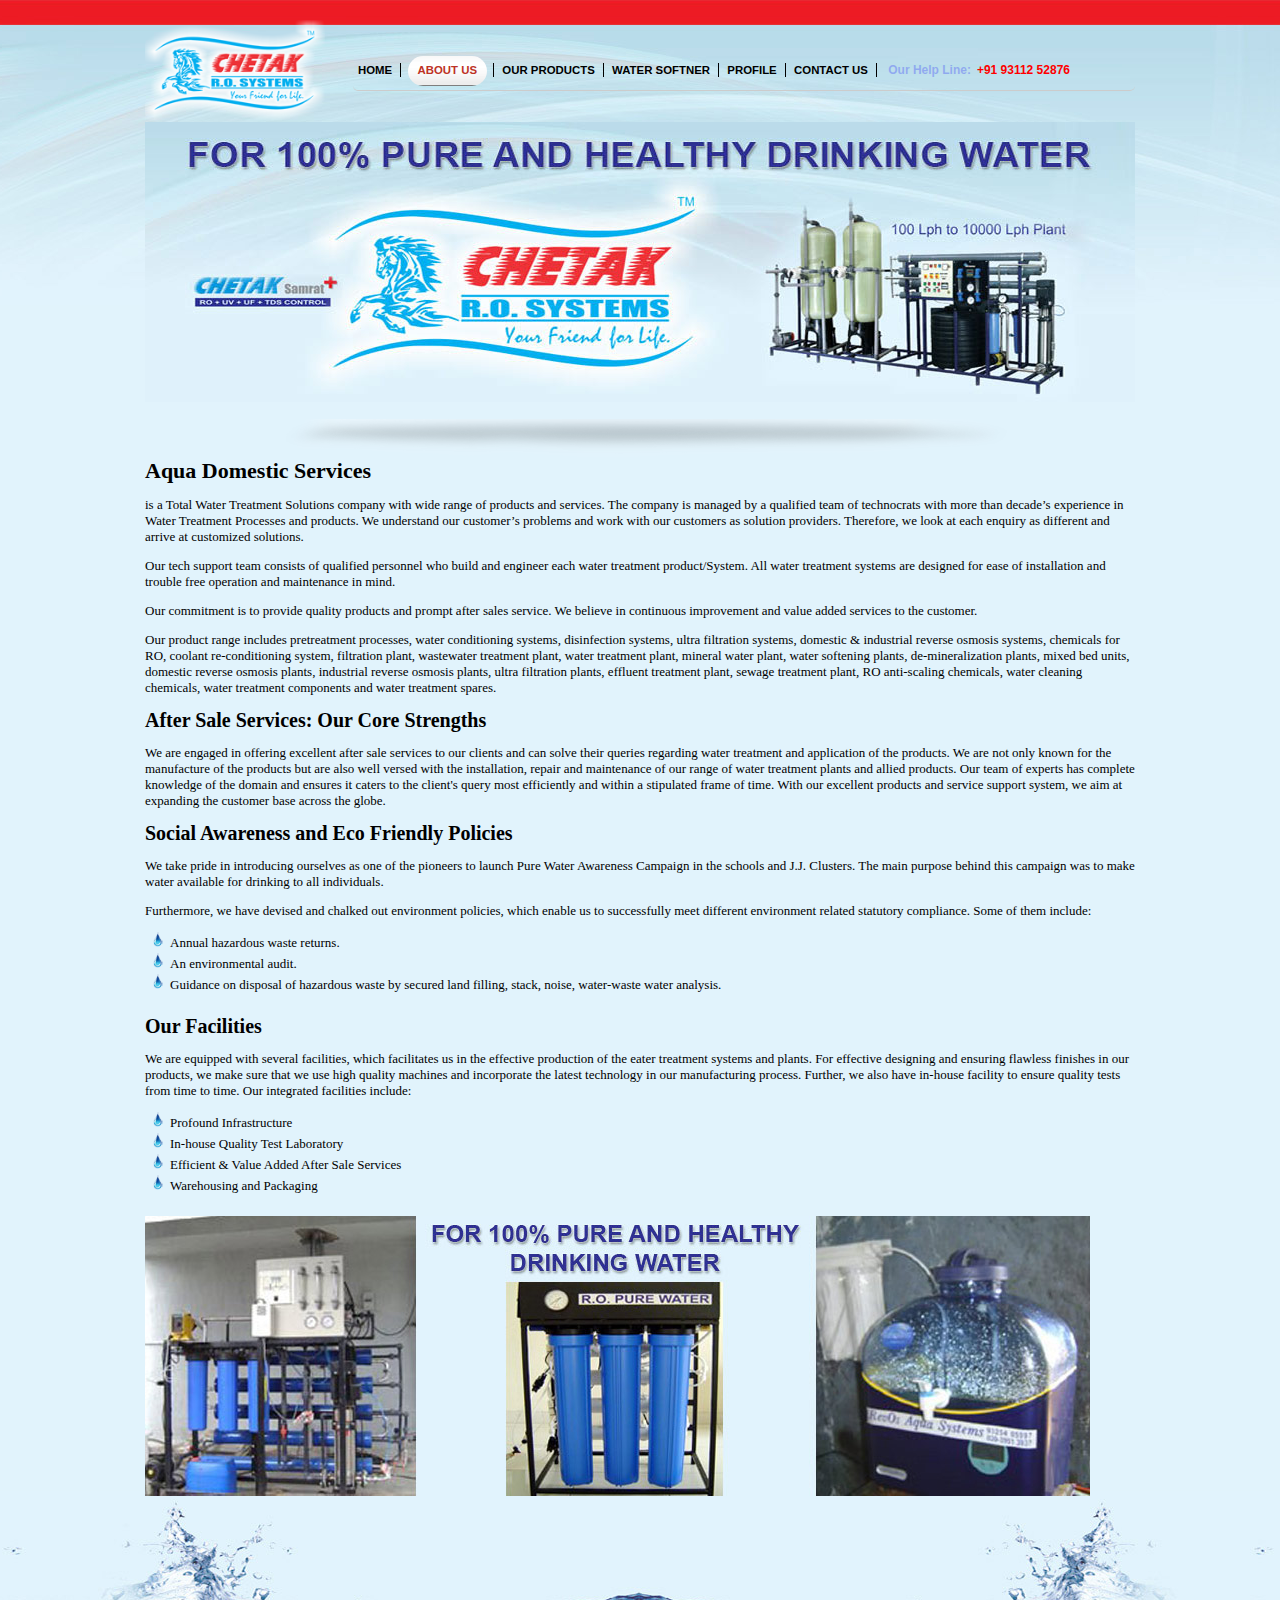
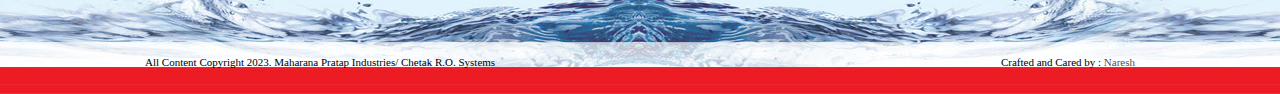
<file: aboutus.html>
<!DOCTYPE html PUBLIC "-//W3C//DTD XHTML 1.0 Transitional//EN" "http://www.w3.org/TR/xhtml1/DTD/xhtml1-transitional.dtd">
<html xmlns="http://www.w3.org/1999/xhtml" lang="en">
<head>
<meta http-equiv="Content-Type" content="text/html; charset=iso-8859-1" />
<title>Maharana Pratap Industries/ Chetak R.O. Systems chetakgroup.co.in</title>

<meta name="viewport" content="width=device-width, initial-scale=1, maximum-scale=1"  />
<meta http-equiv="Content-Type" content="text/html; charset=utf-8" />

<meta name="description" content="chetakgroup.co.in, Aqua Domestic Services, water conditioning systems, disinfection systems, ultra filtration systems, domestic and industrial reverse osmosis systems, chemicals for RO, coolant re-conditioning system, filtration plant, wastewater treatment plant, water treatment plant, mineral water plant, water softening plants, de-mineralization plants, mixed bed units, domestic reverse osmosis plants, industrial reverse osmosis plants, ultra filtration plants, effluent treatment plant, sewage treatment plant, RO anti-scaling chemicals, water treatment components and water treatment spares." />
<meta name="keywords" content="chetakgroup.co.in, Aqua Domestic Services, water conditioning systems, disinfection systems, ultra filtration systems, domestic and industrial reverse osmosis systems, chemicals for RO, coolant re-conditioning system, filtration plant, wastewater treatment plant, water treatment plant, mineral water plant, water softening plants, de-mineralization plants, mixed bed units, domestic reverse osmosis plants, industrial reverse osmosis plants, ultra filtration plants, effluent treatment plant, sewage treatment plant, RO anti-scaling chemicals, water treatment components and water treatment spares." />

<meta http-equiv="expires" content="never" />
<meta name="author" content="http://www.chetakgroup.co.in" />
<meta name="author" content="Chetak R.O. Systems"/>
<meta name="abstract" content="Total Water Treatment Solutions company with wide range of products and services. The company is managed by a qualified team of technocrats with more than decade's experience in Water Treatment Processes and products"/>

<meta name="copyright" content="We are engaged in offering excellent after sale services to our clients and can solve their queries regarding water treatment and application of the products" />
<meta name="copyright" content="Copyright (c) 2015 chetakgroup.co.in" />
<meta name="generator" content="service4u.in" />
<meta name="publisher" content="service4u.in" />
<meta name="YahooSeeker" content="INDEX, FOLLOW, ALL"/>
<meta name="msnbot" content="INDEX, FOLLOW, ALL"/>
<meta name="googlebot" content="INDEX, FOLLOW, ALL"/>
<meta name="coverage" content="Global"/>
<meta name='country' content='India'/>
<meta name="robots" content="Index, Follow, ALL"/>
<meta name="robots" content="NOODP" />
<meta name="Rating" content="General" />
<meta name="allow-search" content="yes"/>
<meta name="document-classification" content="Aqua Domestic Services, water conditioning systems, disinfection systems, ultra filtration systems, domestic and industrial reverse osmosis systems, chemicals for RO, coolant re-conditioning system, filtration plant, wastewater treatment plant, water treatment plant, mineral water plant, water softening plants, de-mineralization plants, mixed bed units, domestic reverse osmosis plants, industrial reverse osmosis plants, ultra filtration plants, effluent treatment plant, sewage treatment plant, RO anti-scaling chemicals, water treatment components and water treatment spares." />
<meta name="document-type" content="Public" />
<meta name="document-rating" content="Safe for Kids" />
<meta name="document-distribution" content="Global" />
<meta name="googlebot" content="archive" />
<meta name="googlebot" content="snippet" />
<meta name="googlebot" content="index" />
<meta name="googlebot" content="follow" />
<meta name="language" content="en-us" />
<meta name="Expires" content="never" />
<meta name="Distribution" content="Global" />
<meta name="Product" content="Aqua Domestic Services, water conditioning systems, disinfection systems, ultra filtration systems, domestic and industrial reverse osmosis systems, chemicals for RO, coolant re-conditioning system, filtration plant, wastewater treatment plant, water treatment plant, mineral water plant, water softening plants, de-mineralization plants, mixed bed units, domestic reverse osmosis plants, industrial reverse osmosis plants, ultra filtration plants, effluent treatment plant, sewage treatment plant, RO anti-scaling chemicals, water treatment components and water treatment spares." />
<meta name="dc.source" content="http://www.chetakgroup.co.in" />
<meta name="dc.relation" content="http://www.chetakgroup.co.in" />
<meta name="dc.subject" content="Aqua Domestic Services, water conditioning systems, disinfection systems, ultra filtration systems, domestic and industrial reverse osmosis systems, chemicals for RO, coolant re-conditioning system, filtration plant, wastewater treatment plant, water treatment plant, mineral water plant, water softening plants, de-mineralization plants, mixed bed units, domestic reverse osmosis plants, industrial reverse osmosis plants, ultra filtration plants, effluent treatment plant, sewage treatment plant, RO anti-scaling chemicals, water treatment components and water treatment spares." />
<meta name="search engines" content="ALL" />
<meta name="city" content="New Delhi" />
<meta name="country" content="India" />
<meta name="state" content="Delhi" />
<meta name="revisit" content="2 days"/>
<!-- Meta Tags -->

<link href="css/chetak_c.css" rel="stylesheet" type="text/css" />

<!--Drop Down menu-->
<link rel="stylesheet" type="text/css" href="anylinkmenu.css" />
<script type="text/javascript" src="menucontents.js"></script>
<script type="text/javascript" src="anylinkmenu.js"></script>

<script type="text/javascript">
//anylinkmenu.init("menu_anchors_class") //Pass in the CSS class of anchor links (that contain a sub menu)
anylinkmenu.init("menuanchorclass")
</script>
<!--End Drop Down menu-->


<!--banner img-->
<link href="style/style.css" rel="stylesheet" type="text/css"/> 
<link rel="stylesheet" href="style/nivo-slider.css" type="text/css" media="screen" /> 
<script type="text/javascript" src="scripts/jquery-1.4.3.min.js"></script>  
    <script type="text/javascript" src="scripts/jquery.nivo.slider.pack.js"></script> 
    <script type="text/javascript"> 
   $(window).load(function() {
    $('#slider').nivoSlider({
        effect:'fade', // Specify sets like: 'fold,fade,sliceDown'
    });
});
    </script> 
<!--/End banner img-->

<script language="javascript" src="images/crawler.js" type="text/javascript"></script>


<script>
  (function(i,s,o,g,r,a,m){i['GoogleAnalyticsObject']=r;i[r]=i[r]||function(){
  (i[r].q=i[r].q||[]).push(arguments)},i[r].l=1*new Date();a=s.createElement(o),
  m=s.getElementsByTagName(o)[0];a.async=1;a.src=g;m.parentNode.insertBefore(a,m)
  })(window,document,'script','//www.google-analytics.com/analytics.js','ga');

  ga('create', 'UA-65873685-1', 'auto');
  ga('send', 'pageview');

</script>
</head>

<body>

<div id="main_div">

<table border="0" cellspacing="0" cellpadding="0" class="page_div" >
  <tr>
    <td><table width="100%" border="0" cellspacing="0" cellpadding="0">
      <tr>
        <td><table width="100%" border="0" cellspacing="0" cellpadding="0" style="border-bottom:solid #ccc 0px">
          <tr>
            <td width="208"><img src="img/logo.png" alt="Chetak R.O. Systems" width="180" height="102"  /></td>
            <td align="right">
			<div id="div-before">
<div id="top-menu">
    <ul class="shadetabs">
        <li><span><a href="default.html">Home</a></span></li>
        <li><span><a href="aboutus.html" class="selected">About us</a></span></li>
        <li><span><a href="product.html" class="menuanchorclass" rel="anylinkmenu1" style="z-index:1000;">Our Products</a></span></li> 
        <li><span><a href="product_ws.html" class="menuanchorclass " rel="anylinkmenu2" style="z-index:1000;">Water Softner</a></span></li>
        <li><span><a href="Profile.html">Profile</a></span></li> 
        <li><span><a href="contactus.html">Contact us</a></span></li>
        <li><span1><span2 id="msg">Our Help Line:</span2>+91 93112 52876</span1></li>
    </ul>
</div>

</div>
<script type="text/javascript" >
function blink(selector){
$(selector).fadeOut('slow', function(){
$(this).fadeIn('slow', function(){
blink(this);
});
});
}

blink('#msg');
</script> 
			</td>
          </tr>
        </table></td>
      </tr>
      <tr>
        <td>
<!--banner img -->
<div class="scrollPanel">              
			<center>
<img src="img/banner.jpg" alt="" border="0" />
<br />
<br />

<img src="img/banner_shadow.png" alt="" />
</center>
        </div> 
<!--/End banner img -->  
		</td>
      </tr>
      <tr>
        <td>
        <h1>Aqua Domestic Services</h1>
        <p>is a Total Water Treatment Solutions company with wide range of products and services. The company is managed by a qualified team of technocrats with more than decade&rsquo;s experience in Water Treatment Processes and products. We understand our customer&rsquo;s problems and work with our customers as solution providers. Therefore, we look at each enquiry as different and arrive at customized solutions.</p>

          <p>Our tech support team consists of qualified personnel who build and engineer each water treatment product/System. All water treatment systems are designed for ease of installation and trouble free operation and maintenance in mind.</p>

          <p>Our commitment is to provide quality products and prompt after sales service. We believe in continuous improvement and value added services to the customer.</p>

          <p>Our product range includes pretreatment processes, water conditioning systems, disinfection systems, ultra filtration systems, domestic &amp; industrial reverse osmosis systems, chemicals for RO, coolant re-conditioning system, filtration plant, wastewater treatment plant, water treatment plant, mineral water plant, water softening plants, de-mineralization plants, mixed bed units, domestic reverse osmosis plants, industrial reverse osmosis plants, ultra filtration plants, effluent treatment plant, sewage treatment plant, RO anti-scaling chemicals, water cleaning chemicals, water treatment components and water treatment spares.</p>

<h2>After Sale Services: Our Core Strengths</h2>

		<p>We are engaged in offering excellent after sale services to our clients and can solve their queries regarding water treatment and application of the products. We are not only known for the manufacture of the products but are also well versed with the installation, repair and maintenance of our range of water treatment plants and allied products. Our team of experts has complete knowledge of the domain and ensures it caters to the client's query most efficiently and within a stipulated frame of time. With our excellent products and service support system, we aim at expanding the customer base across the globe.</p>

		<h2>Social Awareness and Eco Friendly Policies</h2>
		<p>We take pride in introducing ourselves as one of the pioneers to launch Pure Water Awareness Campaign in the schools and J.J. Clusters. The main purpose behind this campaign was to make water available for drinking to all individuals.</p>

		<p>Furthermore, we have devised and chalked out environment policies, which enable us to successfully meet different environment related statutory compliance. Some of them include:</p>
        
		<div class="list">
        <ul>
		    <li>Annual hazardous waste returns.</li>
		    <li>An environmental audit.</li>
		    <li>Guidance on disposal of hazardous waste by secured land filling, stack, noise, water-waste water analysis.</li>
		    </ul>
		  </div>

		<h2>Our Facilities</h2>

		<p>We are equipped with several facilities, which facilitates us in the effective production of the eater treatment systems and plants. For effective designing and ensuring flawless finishes in our products, we make sure that we use high quality machines and incorporate the latest technology in our manufacturing process. Further, we also have in-house facility to ensure quality tests from time to time. Our integrated facilities include:</p>
		<div class="list">
        <ul>
		    <li>Profound Infrastructure</li>
		    <li>In-house Quality Test Laboratory</li>
		    <li>Efficient &amp; Value Added After Sale Services</li>
		    <li>Warehousing and Packaging</li>
		    </ul>
		  </div>

<img src="img/about_banner.jpg" alt="" border="0" />

        </td>
      </tr>
      <tr>
        <td>		

		</td>
      </tr>
      <tr>
        <td height="150px" align="center" valign="top" style="padding-top:10px; display:">
		<!--<script async src="//pagead2.googlesyndication.com/pagead/js/adsbygoogle.js"></script>

<ins class="adsbygoogle"
     style="display:inline-block;width:728px;height:90px"
     data-ad-client="ca-pub-5294913221225576"
     data-ad-slot="6258059248"></ins>
<script>
(adsbygoogle = window.adsbygoogle || []).push({});
</script> --></td>
      </tr>
      <tr>
        <td class="footer" >		
		<span style="float:left">All Content Copyright 2023. Maharana Pratap Industries/ Chetak R.O. Systems</span>
		<span style="float:right">Crafted and Cared by : <a href="mailto:nareshvarodiya@gmail.com?subject=Need to redesign our website!&body=Please contact us we need to redesign our website." target="_blank">Naresh</a></span>
		
		</td>
      </tr>
    </table></td>
  </tr>

</table>


</div>

</body>
</html>
</file>
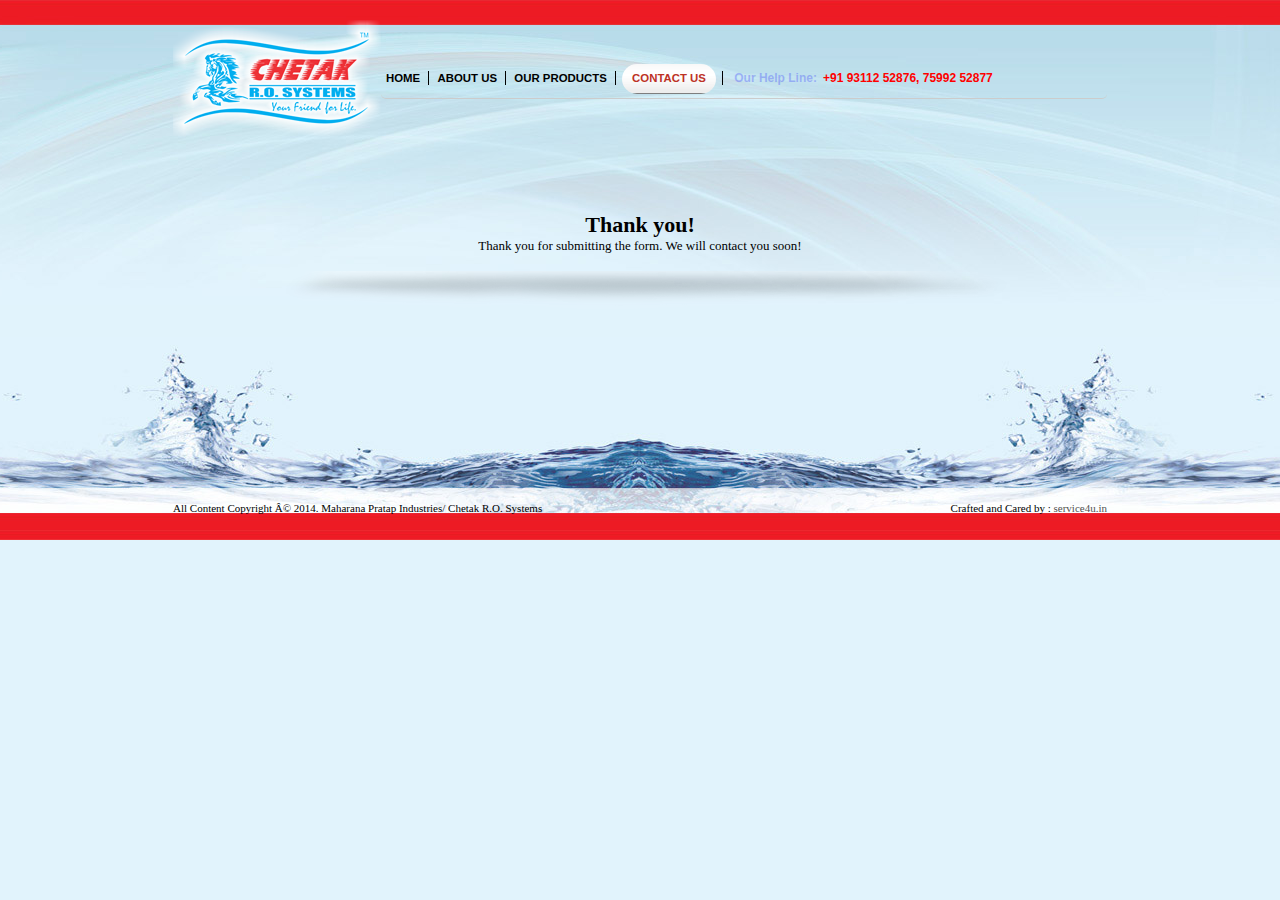
<file: contact-form-thank-you.html>
<!DOCTYPE HTML PUBLIC "-//W3C//DTD HTML 4.01 Transitional//EN" "http://www.w3.org/TR/html4/loose.dtd"> 
<html>
<head>
<meta http-equiv='refresh' content='8;url=default.html'>
<title>Maharana Pratap Industries/ Chetak R.O. Systems</title>

<link href="css/chetak_c.css" rel="stylesheet" type="text/css" />

<!--Drop Down menu-->
<link rel="stylesheet" type="text/css" href="anylinkmenu.css" />
<script type="text/javascript" src="menucontents.js"></script>
<script type="text/javascript" src="anylinkmenu.js"></script>

<script type="text/javascript">
//anylinkmenu.init("menu_anchors_class") //Pass in the CSS class of anchor links (that contain a sub menu)
anylinkmenu.init("menuanchorclass")
</script>
<!--End Drop Down menu-->


<!--banner img-->
<link href="style/style.css" rel="stylesheet" type="text/css"/> 
<link rel="stylesheet" href="style/nivo-slider.css" type="text/css" media="screen" /> 
<script type="text/javascript" src="scripts/jquery-1.4.3.min.js"></script>  
    <script type="text/javascript" src="scripts/jquery.nivo.slider.pack.js"></script> 
    <script type="text/javascript"> 
   $(window).load(function() {
    $('#slider').nivoSlider({
        effect:'fade', // Specify sets like: 'fold,fade,sliceDown'
    });
});
    </script> 
<!--/End banner img-->

<script language=javascript src="images/crawler.js" type="text/javascript"></script>


</head>

</head>	
</head>

<body>
<div id="main_div">

<table border="0" cellspacing="0" cellpadding="0" class="page_div" >
  <tr>
    <td><table width="100%" border="0" cellspacing="0" cellpadding="0">
      <tr>
        <td><table width="100%" border="0" cellspacing="0" cellpadding="0" style="border-bottom:solid #ccc 0px">
          <tr>
            <td width="208"><img src="img/logo.png"  /></td>
            <td align="right">
			<div id="div-before">
<div id="top-menu">
    <ul class="shadetabs">
        <li><span><a href="default.html">Home</a></span></li>
        <li><span><a href="aboutus.html">About us</a></span></li>
        <li><span><a href="product.html" class="menuanchorclass" rel="anylinkmenu1" style="z-index:1000;">Our Products</a></span></li> 
        <li><span><a href="contactus.html" class="selected">Contact us</a></span></li>
        <li><span1><span2 id="msg">Our Help Line:</span2>+91 93112 52876, 75992 52877</span1></li>
    </ul>
</div>

</div>
<script type="text/javascript" >
function blink(selector){
$(selector).fadeOut('slow', function(){
$(this).fadeIn('slow', function(){
blink(this);
});
});
}

blink('#msg');
</script> 
			</td>
          </tr>
        </table></td>
      </tr>
      <tr>
        <td>
<!--banner img -->
<div class="scrollPanel">              
			<center>
<!--<img src="img/banner.jpg" alt="" border="0" />-->
<p>&nbsp; </p>
<br />
<br /> 
<h1>Thank you!</h1>
Thank you for submitting the form. We will contact you soon!
<br />
<br /> 
<img src="img/banner_shadow.png" />
</center>

<p>&nbsp; </p>

        </div> 
<!--/End banner img -->  
		</td>
      </tr>
      <tr>
        <td>
        

        </td>
      </tr>
      <tr>
        <td>		

		</td>
      </tr>
      <tr>
        <td height="150px">&nbsp;</td>
      </tr>
      <tr>
        <td class="footer" >		
		<span style="float:left">All Content Copyright Â© 2014. Maharana Pratap Industries/ Chetak R.O. Systems</span>
		<span style="float:right">Crafted and Cared by : <a href="http://service4u.in/" target="_blank">service4u.in</a></span>
		
		</td>
      </tr>
    </table></td>
  </tr>

</table>


<div>

</body>
</html>
</file>
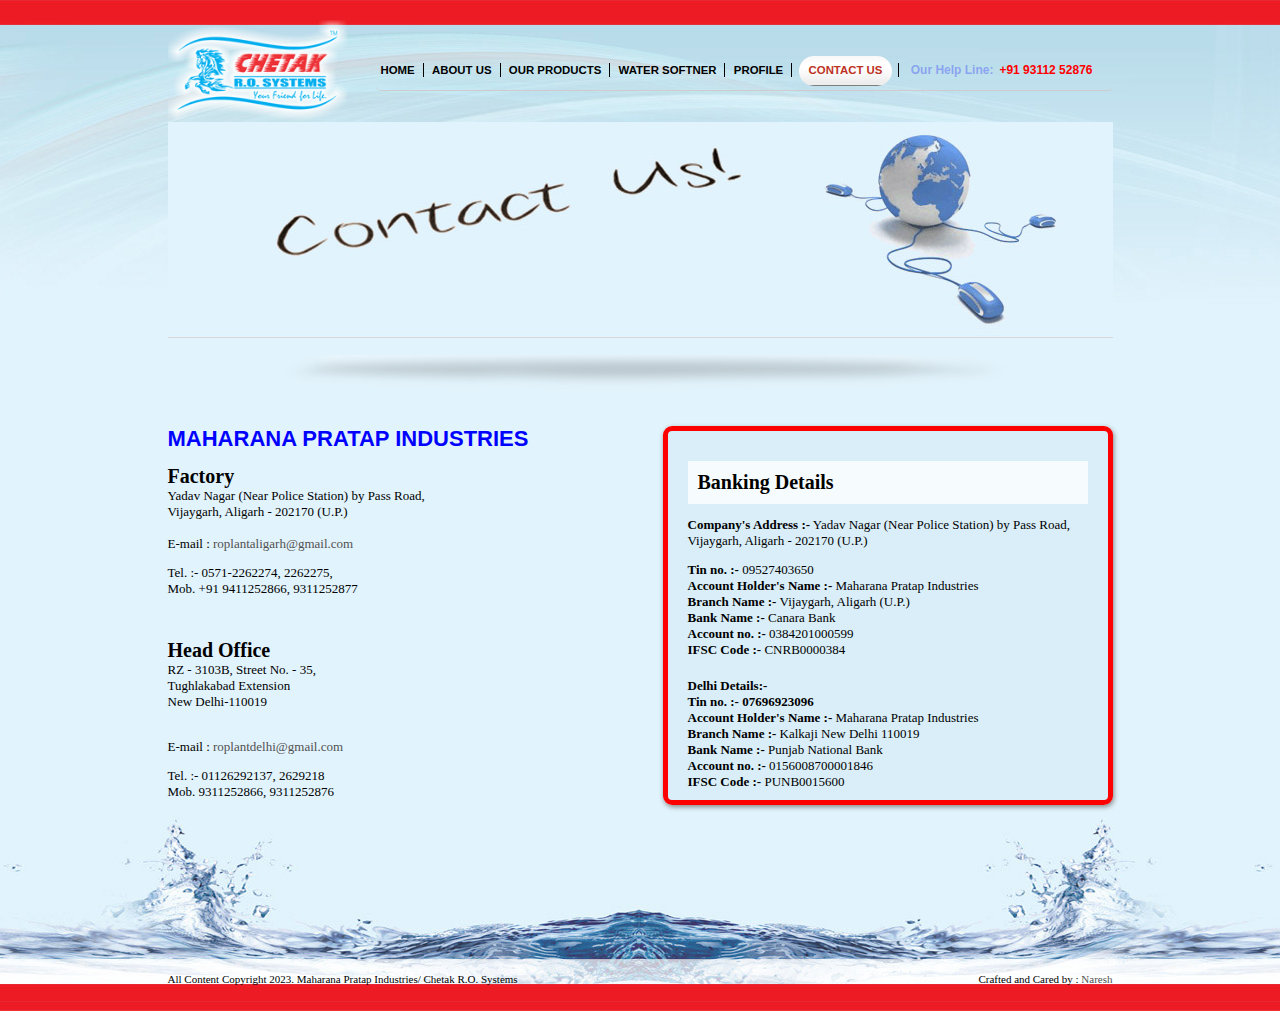
<file: contactus.html>
<!DOCTYPE html PUBLIC "-//W3C//DTD XHTML 1.0 Transitional//EN" "http://www.w3.org/TR/xhtml1/DTD/xhtml1-transitional.dtd">
<html xmlns="http://www.w3.org/1999/xhtml" lang="en">
<head>
<meta http-equiv="Content-Type" content="text/html; charset=iso-8859-1" />
<title>Maharana Pratap Industries/ Chetak R.O. Systems chetakgroup.co.in</title>

<meta name="viewport" content="width=device-width, initial-scale=1, maximum-scale=1"  />
<meta http-equiv="Content-Type" content="text/html; charset=utf-8" />

<meta name="description" content="chetakgroup.co.in, Aqua Domestic Services, water conditioning systems, disinfection systems, ultra filtration systems, domestic and industrial reverse osmosis systems, chemicals for RO, coolant re-conditioning system, filtration plant, wastewater treatment plant, water treatment plant, mineral water plant, water softening plants, de-mineralization plants, mixed bed units, domestic reverse osmosis plants, industrial reverse osmosis plants, ultra filtration plants, effluent treatment plant, sewage treatment plant, RO anti-scaling chemicals, water treatment components and water treatment spares." />
<meta name="keywords" content="chetakgroup.co.in, Aqua Domestic Services, water conditioning systems, disinfection systems, ultra filtration systems, domestic and industrial reverse osmosis systems, chemicals for RO, coolant re-conditioning system, filtration plant, wastewater treatment plant, water treatment plant, mineral water plant, water softening plants, de-mineralization plants, mixed bed units, domestic reverse osmosis plants, industrial reverse osmosis plants, ultra filtration plants, effluent treatment plant, sewage treatment plant, RO anti-scaling chemicals, water treatment components and water treatment spares." />

<meta http-equiv="expires" content="never" />
<meta name="author" content="http://www.chetakgroup.co.in" />
<meta name="author" content="Chetak R.O. Systems"/>
<meta name="abstract" content="Total Water Treatment Solutions company with wide range of products and services. The company is managed by a qualified team of technocrats with more than decade's experience in Water Treatment Processes and products"/>

<meta name="copyright" content="We are engaged in offering excellent after sale services to our clients and can solve their queries regarding water treatment and application of the products" />
<meta name="copyright" content="Copyright (c) 2015 chetakgroup.co.in" />
<meta name="generator" content="service4u.in" />
<meta name="publisher" content="service4u.in" />
<meta name="YahooSeeker" content="INDEX, FOLLOW, ALL"/>
<meta name="msnbot" content="INDEX, FOLLOW, ALL"/>
<meta name="googlebot" content="INDEX, FOLLOW, ALL"/>
<meta name="coverage" content="Global"/>
<meta name='country' content='India'/>
<meta name="robots" content="Index, Follow, ALL"/>
<meta name="robots" content="NOODP" />
<meta name="Rating" content="General" />
<meta name="allow-search" content="yes"/>
<meta name="document-classification" content="Aqua Domestic Services, water conditioning systems, disinfection systems, ultra filtration systems, domestic and industrial reverse osmosis systems, chemicals for RO, coolant re-conditioning system, filtration plant, wastewater treatment plant, water treatment plant, mineral water plant, water softening plants, de-mineralization plants, mixed bed units, domestic reverse osmosis plants, industrial reverse osmosis plants, ultra filtration plants, effluent treatment plant, sewage treatment plant, RO anti-scaling chemicals, water treatment components and water treatment spares." />
<meta name="document-type" content="Public" />
<meta name="document-rating" content="Safe for Kids" />
<meta name="document-distribution" content="Global" />
<meta name="googlebot" content="archive" />
<meta name="googlebot" content="snippet" />
<meta name="googlebot" content="index" />
<meta name="googlebot" content="follow" />
<meta name="language" content="en-us" />
<meta name="Expires" content="never" />
<meta name="Distribution" content="Global" />
<meta name="Product" content="Aqua Domestic Services, water conditioning systems, disinfection systems, ultra filtration systems, domestic and industrial reverse osmosis systems, chemicals for RO, coolant re-conditioning system, filtration plant, wastewater treatment plant, water treatment plant, mineral water plant, water softening plants, de-mineralization plants, mixed bed units, domestic reverse osmosis plants, industrial reverse osmosis plants, ultra filtration plants, effluent treatment plant, sewage treatment plant, RO anti-scaling chemicals, water treatment components and water treatment spares." />
<meta name="dc.source" content="http://www.chetakgroup.co.in" />
<meta name="dc.relation" content="http://www.chetakgroup.co.in" />
<meta name="dc.subject" content="Aqua Domestic Services, water conditioning systems, disinfection systems, ultra filtration systems, domestic and industrial reverse osmosis systems, chemicals for RO, coolant re-conditioning system, filtration plant, wastewater treatment plant, water treatment plant, mineral water plant, water softening plants, de-mineralization plants, mixed bed units, domestic reverse osmosis plants, industrial reverse osmosis plants, ultra filtration plants, effluent treatment plant, sewage treatment plant, RO anti-scaling chemicals, water treatment components and water treatment spares." />
<meta name="search engines" content="ALL" />
<meta name="city" content="New Delhi" />
<meta name="country" content="India" />
<meta name="state" content="Delhi" />
<meta name="revisit" content="2 days"/>
<!-- Meta Tags -->

<link href="css/chetak_c.css" rel="stylesheet" type="text/css" />

<!--Drop Down menu-->
<link rel="stylesheet" type="text/css" href="anylinkmenu.css" />
<script type="text/javascript" src="menucontents.js"></script>
<script type="text/javascript" src="anylinkmenu.js"></script>

<script type="text/javascript">
//anylinkmenu.init("menu_anchors_class") //Pass in the CSS class of anchor links (that contain a sub menu)
anylinkmenu.init("menuanchorclass")
</script>
<!--End Drop Down menu-->


<!--banner img-->
<link href="style/style.css" rel="stylesheet" type="text/css"/> 
<link rel="stylesheet" href="style/nivo-slider.css" type="text/css" media="screen" /> 
<script type="text/javascript" src="scripts/jquery-1.4.3.min.js"></script>  
    <script type="text/javascript" src="scripts/jquery.nivo.slider.pack.js"></script> 
    <script type="text/javascript"> 
   $(window).load(function() {
    $('#slider').nivoSlider({
        effect:'fade', // Specify sets like: 'fold,fade,sliceDown'
    });
});
    </script> 
<!--/End banner img-->

<script language="javascript" src="images/crawler.js" type="text/javascript"></script>


<script language="JavaScript" src="scripts/gen_validatorv31.js" type="text/javascript"></script>

<script>
  (function(i,s,o,g,r,a,m){i['GoogleAnalyticsObject']=r;i[r]=i[r]||function(){
  (i[r].q=i[r].q||[]).push(arguments)},i[r].l=1*new Date();a=s.createElement(o),
  m=s.getElementsByTagName(o)[0];a.async=1;a.src=g;m.parentNode.insertBefore(a,m)
  })(window,document,'script','//www.google-analytics.com/analytics.js','ga');

  ga('create', 'UA-65873685-1', 'auto');
  ga('send', 'pageview');

</script>
</head>

<body>

<div id="main_div">

<table border="0" cellspacing="0" cellpadding="0" class="page_div" >
  <tr>
    <td><table width="100%" border="0" cellspacing="0" cellpadding="0">
      <tr>
        <td><table width="100%" border="0" cellspacing="0" cellpadding="0" style="border-bottom:solid #ccc 0px">
          <tr>
            <td width="208"><img src="img/logo.png" alt="Chetak R.O. Systems" width="180" height="102"  /></td>
            <td align="right">
			<div id="div-before">
<div id="top-menu">
  <ul class="shadetabs">
    <li><span><a href="default.html">Home</a></span></li>
    <li><span><a href="aboutus.html" class="">About us</a></span></li>
    <li><span><a href="product.html" class="menuanchorclass" rel="anylinkmenu1" style="z-index:1000;" >Our Products</a></span></li> 
    <li><span><a href="product_ws.html" class="menuanchorclass " rel="anylinkmenu2" style="z-index:1000;">Water Softner</a></span></li>
    <li><span><a href="Profile.html">Profile</a></span></li>
    <li><span><a class="selected" href="contactus.html">Contact us</a></span></li>
    <li><span1><span2 id="msg">Our Help Line:</span2>+91 93112 52876</span1></li>
</ul>
</div>

</div>
<script type="text/javascript" >
function blink(selector){
$(selector).fadeOut('slow', function(){
$(this).fadeIn('slow', function(){
blink(this);
});
});
}

blink('#msg');
</script> 
			</td>
          </tr>
        </table></td>
      </tr>
      <tr>
        <td>
<!--banner img -->
<div class="scrollPanel">              
			<center>
<img src="img/contact_banner.jpg" alt="" border="0" />
<br />
<br />

<img src="img/banner_shadow.png" alt="" />
</center>
        </div> 
<!--/End banner img -->  
		</td>
      </tr>
      <tr>
        <td>
        
        <br /><br />
        <!--
<div class="contct_f" >
          <h1>Quick Contact Form</h1>
<form method="POST" name="contactform" action="contact-form-handler.php"> 
<p>
<label for='name'>Your Name:</label> <br>
<input type="text" name="name" required="true">
</p>
<p>
<label for='email'>Email Address:</label> <br>
<input type="text" name="email" required="true"> <br>
</p>
<p>
<label for='message'>Message:</label> <br>
<textarea name="message" style="width:90%; height:80px; size:inherit" required="true"></textarea>
</p>
<input type="submit" name="submit" value="Submit"> &nbsp; <input name="Reset" type="reset" value="Reset"> <br>
</form>

<script language="JavaScript">

var frmvalidator  = new Validator("contactform");
frmvalidator.addValidation("name","req","Please provide your name"); 
frmvalidator.addValidation("email","req","Please provide your email"); 
frmvalidator.addValidation("email","email","Please enter a valid email address"); 
</script>

          </div>-->

          <div class="contct_f" >
            <p style="background:rgba(255,255,255,0.75); padding:10px; font-weight:bold !important; margin:20px 0 0 0; font-size:20px;">Banking Details</p>
            
            <p><strong>Company's Address :-</strong> Yadav Nagar (Near Police Station) by Pass Road,
                                                    Vijaygarh, Aligarh - 202170 (U.P.)</p>
                  <div><strong>Tin no. :-&nbsp;</strong>09527403650</div>
                  <div><strong>Account Holder's Name :-&nbsp;</strong>Maharana Pratap Industries</div>
                  <div><strong>Branch Name :-</strong>&nbsp;Vijaygarh, Aligarh (U.P.)</div>
                  <div><strong>Bank Name :-&nbsp;</strong>Canara Bank</div>
                  <div><strong>Account no. :-&nbsp;</strong>0384201000599</div>
                  <div><strong>IFSC Code :-&nbsp;</strong>CNRB0000384</div>
                  
                        <div style="height:20px;"></div>
            
                        <div><strong>Delhi Details:-</strong></div>
                        <div><strong>Tin no. :- 07696923096</strong><strong><br />
                        </strong></div>
                        <div><strong>Account Holder's Name :-&nbsp;</strong>Maharana Pratap Industries<strong><br />
                        </strong></div>
                        <div><strong>Branch Name :-&nbsp;</strong>Kalkaji New Delhi 110019<br />
                        </div>
                        <div><strong>Bank Name :-&nbsp;</strong>Punjab National Bank</div>
                        <div><strong>Account no. :-&nbsp;</strong>0156008700001846<strong><br />
                        </strong></div>
                        <div><strong>IFSC Code :-&nbsp;</strong>PUNB0015600</div>
            
                        <!--web : <a href="http://www.chetakwaterpurifier.com" target="_self">www.chetakwaterpurifier.com</a> -->
                      </div>
        <h1 class="color_b ver">MAHARANA PRATAP INDUSTRIES</h1>
        <p><h2>Factory</h2>
        Yadav Nagar (Near Police Station) by Pass Road,<br />
		Vijaygarh, Aligarh - 202170 (U.P.)<br /><br />
        E-mail : <a href="mailto:roplantaligarh@gmail.com">roplantaligarh@gmail.com</a></p>
        
        <p>Tel. :- 0571-2262274, 2262275, <br />
        Mob. +91 9411252866, 9311252877</p>
		
<br />

          <p><h2> Head Office</h2>
			RZ - 3103B, Street No. - 35,<br />
			  Tughlakabad Extension<br />
				New Delhi-110019<br /><br />
                <p>E-mail : <a href="mailto:roplantdelhi@gmail.com">roplantdelhi@gmail.com </a><br /></p>
			  <p>Tel. :- 01126292137, 2629218<br />
				Mob. 9311252866, 9311252876</p>

          
        </td>
        
      </tr>
      <tr>
        <td>		

		</td>
      </tr>
      <tr>
        <td height="150px" align="center" valign="top" style="padding-top:10px">
		<!--<script async src="//pagead2.googlesyndication.com/pagead/js/adsbygoogle.js"></script>
<ins class="adsbygoogle"
     style="display:inline-block;width:728px;height:90px"
     data-ad-client="ca-pub-5294913221225576"
     data-ad-slot="6258059248"></ins>
<script>
(adsbygoogle = window.adsbygoogle || []).push({});
</script> --></td>
      </tr>
      <tr>
        <td class="footer" >		
		<span style="float:left">All Content Copyright 2023. Maharana Pratap Industries/ Chetak R.O. Systems</span>
		<span style="float:right">Crafted and Cared by : <a href="mailto:nareshvarodiya@gmail.com?subject=Need to redesign our website!&body=Please contact us we need to redesign our website." target="_blank">Naresh</a></span>
		
		</td>
      </tr>
    </table></td>
  </tr>

</table>


</div>

</body>
</html>
</file>
<file: css/chetak_c.css>
/* CSS Document */
body{margin:0; padding:0; background:#e1f3fc url(../img/top_img.jpg)center top no-repeat;
font:normal 13px Verdana;}
pre{font:normal 11px Verdana; line-height:8px}
.pro_Lph pre {font: normal 11px Verdana;
line-height: 1px;}

.color_b{color:#00F !important;}
.ver{font-family:Arial !important;}
a:link, a:visited{
color:#515151;font-family:Verdana;
text-decoration:none;}
a:hover{color:#000;text-decoration:underline;}

.footer{font-size:11px;font-family:Verdana; color:#000;}

#main_div{width:100%; margin:20px auto 0px auto;
background-image:url(../img/bottom_img.jpg);
background-position:bottom;
background-repeat:no-repeat;}
.page_div{width:950px; margin:0 auto 0px auto; padding:0px 8px 26px 8px;
border:solid #000000 0px;}

#top-menu{/*menu box div box*/ width:100%;
border-bottom:solid #ccc 1px; height:38px;
display:block;
color:#000; padding:0px 0 0px 0; margin:0 0 0 0;
/**/moz-border-radius-topright:5px;
border-top-right-radius:5px;
-moz-border-radius-topleft:5px;
border-top-left-radius:5px;
-moz-border-radius-bottomleft:5px;
border-bottom-left-radius:5px;
-moz-border-radius-bottomright:5px;
border-bottom-right-radius:5px;
background:url(../img/menu_bace.jpg)top left repeat-x ;}

#top-menu ul{margin:0px 0 0 0px; padding:11px 0 0 0;
display:block;border:solid #00f 0px;}

#top-menu ul img{padding:0 0 0 18px;	border:solid #00f 0px;}

#top-menu ul li{ font-weight:bold;
margin:0px; padding:0px;
display:inline;border-right:solid #e6bf65 0px;}
#top-menu ul li span{border-right:solid #000 1px;padding:0px 3px 0 3px;}
#top-menu ul li span1{border-right:solid #000 0px;padding:0px 6px 0 4px; color:#FF0000;}
#top-menu ul li span2{border-right:solid #000 0px;padding:0px 6px 0 4px; color:#00F;}


.shadetabs{font-size: 12px;
font-family:Arial;list-style-type: none;
text-align: left;}

.shadetabs li{display:block;
padding:5px 0px 5px 0px;
border:0px solid #778;}

.shadetabs li a{/*background-color:#ccc;*/
font-size:0.95em;font-family:arial; font-weight:bold; letter-spacing:0px;
text-decoration:none; text-transform:uppercase;
color:#000; 
padding:8px 2px 10px 2px;
margin-right:3px;
border:0px solid #778;}
.shadetabs li a:visited{color: #000;}
.shadetabs li a:hover{
/*text-decoration: underline;*/
color:#bd3225; background:url(../img/footer_bg.gif)bottom left repeat-x;-moz-border-radius-topright:15px;
border-top-right-radius:15px;
-moz-border-radius-topleft:15px;
border-top-left-radius:15px;
-moz-border-radius-bottomleft:15px;
border-bottom-left-radius:15px;
-moz-border-radius-bottomright:15px;
border-bottom-right-radius:15px;
}

.shadetabs li a.selected{ /*selected main tab style */
/*background-image: url(shadeactive.png);*/
border-bottom-color: white; color:#bd3225;
padding:8px 10px 10px 10px; text-decoration:none;
border:0px;background:url(../img/footer_bg.gif)bottom left repeat-x;
-moz-border-radius-topright:15px;
border-top-right-radius:15px;
-moz-border-radius-topleft:15px;
border-top-left-radius:15px;
-moz-border-radius-bottomleft:15px;
border-bottom-left-radius:15px;
-moz-border-radius-bottomright:15px;
border-bottom-right-radius:15px;
}
.shadetabs li a.selected:hover{ /*selected main tab style */text-decoration: none;}
/*End top menu*/

.home_product{
	background:#4b525c
/*background-color:rgba(135, 198, 229, 0.3);*/
border:solid #ccc 0px; 
border-radius:0.8em;
-webkit-border-radius:0.8em;
-moz-border-radius:0.8em;
-o-border-radius:0.8em;
/*
-webkit-box-shadow:2px 3px 5px #888888;
-o-box-shadow:2px 3px 5px #888888;
-moz-box-shadow:2px 3px 5px #888888;
box-shadow:2px 3px 5px #888888;*/
}

.head_h{ font:bold 18px Georgia;
padding:4px 8px 4px 8px;
background:#355e73; color:#fff;
/*background-color:rgba(255, 255, 255, 0.99);*/

border:solid #ccc 0px; 
border-radius:0.2em;
-webkit-border-radius:0.2em;
-moz-border-radius:0.2em;
-o-border-radius:0.2em;}

.head_link{ font:bold 15px Georgia; margin:0 2px;
padding:10px 8px 10px 8px;
background-color:rgba(46, 49, 146, 0.3);

border:solid #ccc 0px; 
border-radius:0.2em;
-webkit-border-radius:0.2em;
-moz-border-radius:0.2em;
-o-border-radius:0.2em;}

h1{font-family:Georgia; font-size:22px; margin:0; padding:0; font-weight:bold;}
h2{font-family:Georgia; font-size:20px; margin:0; padding:0; font-weight:bold;}
h3{font-family:Georgia; font-size:18px; margin:0; padding:0; font-weight:bold;}

.list ul{margin:0 0 20px 0; padding:0;}
.list ul li{margin:0 0 0 25px; padding:0; list-style:none; list-style-image:url(../img/drop_icon1.png); line-height:20px;}

a.read_more{color:#f00; text-decoration:none;
padding:6px 15px;
background-color:rgba(255, 0, 0, 0.5);
border:solid #ccc 0px; 
border-radius:0.2em;
-webkit-border-radius:0.2em;
-moz-border-radius:0.2em;
-o-border-radius:0.2em;
-webkit-box-shadow:1px 2px 5px #888888;
-o-box-shadow:1px 2px 5px #888888;
-moz-box-shadow:1px 2px 5px #888888;
box-shadow:1px 2px 5px #888888;
	}
a.read_more:hover{
background-color:rgba(0, 0, 0, 0.5);
color:#fff !important; text-decoration:underline;}

a.topL{color:#f00; text-decoration:none;
padding:3px 10px;
background-color:rgba(255, 255, 255, 0.3);
border:solid #ccc 0px; 
border-radius:0.2em;
-webkit-border-radius:0.2em;
-moz-border-radius:0.2em;
-o-border-radius:0.2em;
-webkit-box-shadow:1px 2px 5px #888888;
-o-box-shadow:1px 2px 5px #888888;
-moz-box-shadow:1px 2px 5px #888888;
box-shadow:1px 2px 5px #888888;
	}
a.topL:hover{
background-color:rgba(0, 0, 0, 0.5);
color:#fff !important; text-decoration:underline;}

.spiral_book{width:90%; margin:auto auto 20px auto;
background:rgba(200, 228, 240, 0.3); padding:0px 0px;
border-bottom:solid #00bbf2 1px; 
/*
border-radius:0.7em;
-webkit-border-radius:0.7em;
-moz-border-radius:0.7em;
-o-border-radius:0.7em;
-webkit-box-shadow:1px 2px 5px #888888;
-o-box-shadow:1px 2px 5px #888888;
-moz-box-shadow:1px 2px 5px #888888;
box-shadow:1px 2px 5px #888888;*/}

.pro_hlink{border:solid 2px rgba(255, 255, 255, 0.01);
border-radius:0.9em;
-webkit-border-radius:0.9em;
-moz-border-radius:0.9em;
-o-border-radius:0.9em;}
.pro_hlink:hover{
	border:solid #f00 2px;
-webkit-box-shadow:1px 2px 5px #888888;
-o-box-shadow:1px 2px 5px #888888;
-moz-box-shadow:1px 2px 5px #888888;
box-shadow:1px 2px 5px #888888;}

/*contact form*/
.contct_f{width:400px; float:right;
background:rgba(200, 228, 240, 0.3); padding:10px 20px;

border:solid #f00 5px; 
border-radius:0.7em;
-webkit-border-radius:0.7em;
-moz-border-radius:0.7em;
-o-border-radius:0.7em;
-webkit-box-shadow:1px 2px 5px #888888;
-o-box-shadow:1px 2px 5px #888888;
-moz-box-shadow:1px 2px 5px #888888;
box-shadow:1px 2px 5px #888888;}
</file>
<file: anylinkmenu.css>
.selectedanchor{ /*CSS class that gets added to the currently selected anchor link (assuming it's a text link)*/
background:!important;}

/* ######### Default class for drop down menus ######### */

.anylinkmenu{position: absolute;
left: 0;top: 0;
visibility: hidden;
border: 0px solid white;
border-bottom-width: 0;
margin:2px 0 0 0 ;
font-size:11px;font-family:arial; letter-spacing:1px;
text-decoration:none; text-transform:uppercase;
line-height:20px;
z-index: 1000; /* zIndex should be greater than that of shadow's below 
background: #fff;*/
width:180px; /* default width for menu */}

.anylinkmenu ul{margin: 0;padding: 0;list-style-type: none;}

.anylinkmenu ul li a{
width: 100%;display: block;
text-indent: 3px;
border-bottom: 0px solid #7e7e7e;
padding: 4px 0px 4px 4px;
text-decoration: none;
color:#000;
font-size:11px;font-family:arial; letter-spacing:1px;
text-decoration:none; text-transform:uppercase;
text-indent: 5px;
background:url(img/footer_bg.gif)bottom left repeat-x;-moz-border-radius-topright:15px;
border-top-right-radius:15px;
-moz-border-radius-topleft:15px;
border-top-left-radius:15px;
-moz-border-radius-bottomleft:15px;
border-bottom-left-radius:15px;
-moz-border-radius-bottomright:15px;
border-bottom-right-radius:15px;
}

.anylinkmenu a:hover{ /*hover background color*/
padding: 4px 0px 4px 6px;
/*background: #c70018;*/
/*background:#bdda7d;*/
background:url(img/footer_bg.gif)bottom left repeat-x;
color:#c00000;
-moz-border-radius-topright:15px;
border-top-right-radius:15px;
-moz-border-radius-topleft:15px;
border-top-left-radius:15px;
-moz-border-radius-bottomleft:15px;
border-bottom-left-radius:15px;
-moz-border-radius-bottomright:15px;
border-bottom-right-radius:15px;
}

/* ######### Alternate multi-column class for drop down menus ######### */


.anylinkmenucols{
position: absolute;
width: 350px;left: 0;top: 0;
visibility: hidden;
border: 1px solid black;
padding: 10px;
font-size:13px;font-family:arial; letter-spacing:1px;
text-decoration:none; text-transform:uppercase;
z-index: 100; /*zIndex should be greater than that of shadow's below*/
background: #E9E9E9;
}

.anylinkmenucols li{
padding-bottom: 3px;
}

.anylinkmenucols .column{
float: left;
padding: 3px 8px;
margin-right: 5px;
background: #E0E0E0;}
.anylinkmenucols .column ul{margin: 0;padding: 0;list-style-type: none;}

/* ######### class for shadow DIV ######### */

.anylinkshadow{ /*CSS for shadow. Keep this as is */
margin:0.2px 0px 0px 0px ;
position: absolute;
left: 0;top: 0;z-index: 99; /*zIndex for shadow
background: black;*/
visibility: hidden;
/*background:url(images/footer_bg.gif)bottom left repeat-x;
-moz-border-radius-topright:20px;
border-top-right-radius:20px;
-moz-border-radius-topleft:20px;
border-top-left-radius:20px;
-moz-border-radius-bottomleft:20px;
border-bottom-left-radius:20px;
-moz-border-radius-bottomright:20px;
border-bottom-right-radius:20px;*/
}
</file>
<file: style/style.css>
��=C?<�<e(���9�K i �KJ��G�O9�2�C�.0>%��\��\���疱��w&n�e���{iO��e�����dF��TԪ��Y�n���s����bsT`TD� 2+F�߬@l}�nE��	��QH#�gZ�*��;
�8^Zdĩ%6���l�=����,�z^��WXS䃆�)֮»+���x�.|�q�X@ #��,�������@� �YX�cb��+9a�mSig,�-����1�1�k.~grf�VY�o������X���|�Dl����,g�P$QEV#�n�3Vv��
�&c7ɣ��e�����y:^��KR�v ��iE#��(g���C4���T��
�d�J
/(ؘT��4F&(<Yϋy	�̠��j�C��M�bi�$��No�����W��O��w�T�W�!���=*N�;�*̢�)&�W5t&2@�T�[����Avn0���/���N8d�p�3z���~�@BL�E$��Q�$q�c�^��S�`A-e�i+ɬ�1�ˏ���2����W�{���*�W0�DQ�u0��g�ϛʬU}�������?m���;��I�l�gs��A���۝�SD�`�Օ�E�1�T~U�6��e���vflh�����M��?�GR�R�p�%#���x:*����4h!y��B��c�Q�F��D��H�C��QLެa�cW�lR@sZ�Z��v&���J�W������[�I���_!�/���5��	�6�oA�d���J,!����%����Fr	�>�����P��k}�f����hEmrq~~�d\JF#��5�C�R�f��V~�I֯�zk@�=buM���aH��k���@} �bZ�,Kh��KYe�m��k'�-�<1-����j�m�%�iC��6�N���޷k?UT�q&N��7[�-L���a鼷ԙ����)\w)���R�pC�c�R Z��Z	��KI�T%L�k���-�t{���2՛O5]K�@�����t5�h�����)u��)(�+}Y��Du�Q*��k�aH�e���(��&i�,��e�)"��/]��z�k�%r�Kʡ=�S��V_?��z����5�j�r�g]�m+5(�-�:BOFC��L�Ë������I.�i�ƫ�s�DO+H��۔j�x�XMH(!��4=��M
&#ބ��*[XY������m$��YM���Se�)"��/]��z�k�%r�Kʡ=�S��V_?��z����5�j�r�g]��YY����d��&�G�.�jXʖ�I�����k���q�,Kєb^t�W�0>��	Y�Hd�df�C�Yj�z�Of�AǼ���SE���r�*9�#�C�̴J�紸���u�$��6�i���懲9n��?ꙸ�Im�4Q��Q喚je`���P�@2���j��&Ù��,�ԯ�°�4E�y�n/.Хd���S��>a`Ƒ�!N��R�0��>��������J0boAgK��1�����@w��]�KKj�k�ia�mQɉo�1-�2.������2�+�c���/��0Q�d�޴ڣp��Q������Q�g�S7����-�f�2�
;I#I���R�Zds�uE�^�ձYZ����Ū�U�f�G-�X�obR2���G��t�5�T��D��u£7���'�GE�%�ʣ34�38Uh�t�:s�N/m�!jF1-i*��9x�dp�C�5�;���ݟ�{R������/�g�/T�SS+��f�`��3��N�ژ�e�J���	�]��%e����j3B`��Fԉ�?m*]+��	ic��%ՂOM�#?��l���#2a;@���^��Rc+ZKݳ9{��$?�^����
���ږ�O.�P�!�`tT��nB���v��<��������T��B=��z��:��YT]�x�`a��1d����f���M��
�eW*q��(��^��bk^��������CL\҅Yg7#L�K �{}�lj��:X�1DSjf2�3=�(��Tg�����W�ǩy�I6�UYYE��˱�)P�ʵ\���p��F���11�a���?}�8�\yT��5�[b�+�&Ov��*��;D����Ʃ86��������,��+���L�E��D�ݿ���@���`�Q�Kb�lY=�mQKi'�-��md�%�cW��ѻ=�jmM���*3�iRLC=�SߎUz�|/?�&�!���_��.䰄���k'����eG�x\���RI	#%���e[J8�) �&�#h��R�'GL=d�"m�̋�(�����f"��n�="I���9��$��q���bb3-�x,����J���U[K���Ggљ���WXQ:��@UVTTY���;C��E��]�^7F)�<C<[iX����Ç�`�j�~�ur˴X;?	��J����r�� B�̻D�����^m�B�}��#��U=L�
_bas-�er��=*T�<��|�w5n��g	V��
'�`�%�Zrj]
����q�v)z±��61D���������L<7<�!��_�M�ǺY<j*��1
0O��g��.����P��h�S�C��d�T�F�:���|L�j#�Ɔ���\7��mcm�/���>1Է�'��ͧ�d�X��G���`��B��%�5�f�z�J�	%(2�zɩ'�4c��*#�R�a:x�QT�$���=`��₹�欣��b���nh�PPz����*~)�B���:a}b#ӝ���tA��q�W��������I�����@� �aZ��{j��+\=�mS�s����h0�p�����|g����r�x���k�o�x�n�^�����H<��m�Wy4����7��M@�I�K�k
������)��k���Є�#��^��M�<��y���{�z=x�jJPiQ) �'�d�Z��v�'�����.�X���$�����#)T��s�m�{�QJρ���$v7g���/���.��:���.�^�mE�=�%i��s�64K��E�RiLf�j���e�ّҒ�I&�ZW�ay0����*Ȑ�t�#h��EV������H�S�ʎ!%�m� ���CBy��X��W!QNd��T���.y�n���]E{��":T��$S��IƗ�f��v�e��G/K6�����Ĺ��%��E�RiLf�j���e�ّ�v"	D�(2�o��yN擐�#Zcq�z��R��BEz�𡡺�T@}��I�|���"�04�AAt%9��`F4�q�Q`�+Һ�rU�vj�\=R�c`��P��6�f�V,�n�GT��!�+��&�e�:Q�b���]c�`�I*������)�ۇd-�Vf *^,0�Qj>�!:�H\D׈�QE6Q����b�I��<�Hg H���B� L�
����@k ja���Ch��;|=&mgi���-��p���4s����zL�\��C�y�>ݩ�%S>L��e�w4|ƃQ�Q�r�mG��S�MO�%Nz�����@�HZ�򤜟E	��N9�����}	�2ڰsBSI��+�NE�|//`�f�g�]cN���.+��C�HY�$�P�.�����(��.��LB6sY,�ْ�[T-�j%�h�G���~U�&&j$~=�&�㦅0H$��1''��-��S�&��8�]v!��&t�GxE�,�reC�<�fi��!��J�f���0�d&4�I����a�1�Ke<.�b��5=U"|R���)��KTYf���FR�UUGR�*�MU��us.����y5j�.���I�8�@�IE5*�Y4X*L��$1^}(�1\�(��\�qoÇ�/0L'�/��l>��pL��W$~.5�F�qV�p�&\L�hń)���Z�m����d�T��2h���Bk�ͱ�:M�/�9�=ܪ�B��þ�����V�H�|���p?��J$��VI��/�P�C�j��V��F)>d>�I�D��'\��uQ�(L�������A`�k�h�\�dw��M�$hPX��W	6�� �(&?㰙���a9!�6ƩnaJ~�����@~�[SZ��Kj��k\=)mRii'�-�G--p���{�U:�+���}G�߉έ�D�����eTeZQf��I� �`]�8�U�]�;b��e�O3Ң�ɤ�ּ�#��P"U+�8̓>�j�%d�e��Z2K�N�IV�S���*[�r��{{U7b�|��kZ7\��b�MWgjЮ��sU�1�^w�����3��K����L���KI�V�bL]�\'�$,
��x�5�Տ�]�x�b����X�n]�,VE��'���|G$-&�cH�L�c��3B������!T���Di���zY{6���1;����9t�n{��5Xc%�Oe%*>��g%����2 閩�����uG�f�X�![�?۶���#A,LLpUDt�9A-��?�4�*��C��p:�1-<Km.�ն��Y��r�h�x�A�T�&L~%$p��F&�)d��=� J3���'��R���WU+H2/�Y]�	W��_�&������-�S+6���t�*�}8&�ۼȇH��t�i%�S�#�D'5w�k�#;n�:���r��7 �n�1�|�W	$�j�a���G �)4Yѳ� z��#@ͤ�a�Y�i��}!$�a��O�꣥iE�+��*�����@� gU��Kj�j�Y=�mR_g'�-�O+��������џ�?<=UfVQe ��P/�CYO�p�=η�9wA��k��?+*�/�})�V�v�R��s�f�#��ǉ�N���(�"H<��|��Hd�B]b"��x�B����4�}�ʚnjE��X�����l%%���h�czd��,AԞEW������̀ő(��VQb�J�c2x@��o�=�8�č�U#��y�<q��{��2#���0jX�>#Z*�֚��l��;1��2
h�K���i(chD��2*�L�`]�;^�T]�\�{^/����k�"��i���B��ͣ���#X�Ry_���{?2@���I-S;g+>h���c�O�@Ҝ��efa'���R��DCH�ɪ�r�he�!��{��"�ի��֬eH܋©�zƱ�1�
�&��İ�\´��a&�۹��H%������h2�ޒ�6�������=�Y��}����q�:uDeVeb���$�X&� �
�TۚwnfI!%W�ձԗ���)��I��nܬ��6����'>Od1�WU�WX��l,L-��q�AӴ!�G��ܭMg�IM[9:{=j��f���������v^�ǌ��"���L�{����@���\Y�Kh���)=�m��e�a��}1-5�%�y��OP�	E+*����F��5C��������[��3yQA�ԟ�+z*J�J��nGe�s�����mډ�k��K�]7]]�آ���A�&SԿ�O�=q�&�p� TU)��|�q�=��e��qTC%���o�����ξ�Yw�{_�	�g�>��}������R�;���{�v�2Ri��I)Ux�@�!�^כ,��T�Zݙ�o*(=,�z���9��|'u7KW=��/o��\i���b�ɡ�D�7A"(��CN`uT��Y�.�����b!\4JM�cj"��]�a�i%T�����9n���ވ�jd�ץ��[ڝ���ݹձ�u�v�>����Qi5�X�?�凞@��4Q	��;�囗C�C$}2c[�q��p$^���;SP'qh�5�ר�CSm��hb�z=Gv�T����$:�+X�|��Q�\�o*�z�X��3�򧑧V>��k�
K��wWKŧ���m)�?���D��k����
`)��5p���/s�n~)�D��IElqo���@j��U��B�7V1�\sŷJ&���o�g~RmNW��ߤ�̑�ΞE�#3CN��7�yr�M��9U�<�:���c]�R]#��^-���@� OQ�a�Kj��;L=�mR]c'�-�6+�d���<>_iM���_��QEE�X�'�2�'����P�o���"z�:����78wʓO2��I�g���p^ ��H��$M
V��m�	�d�TZ�M��I頎	���+@�tF��G��Z�2�7%f���S8vHuY�$+�Ԭ���-$[�$��?��^����Ĳ�*$��E#&ވ,pEL�Ӈ�d5�����/ƚf��REp�͂����}H\�_��!j��V��W��.��fzg��Ht6�ѓ+���/d,�-gI���k�3���6#"D�b8}J̑[	��E��J1��������X\K(�TU���H�&��/7�1["��X�ܲ�����ug�&�O�c<�=��=\n�Z�Y��]�C��m���0�w.�W��N6�t�!�PP�鎤��"��r[n+af�R��,Ht�̠�,��F@~�j҇��O�޳�\]Ǣ�2���UҫcP��U�\���WI;(�u���L�U�5`�r��-����hxH`�Y��a�p��<��VEz�ޏ�h!'�M��m�ឆ5]�@�2)X0�$Py�?H���Kڒ��VQJq,X��;�%�nE%� ?�Z��E:}���w'R���E���@� �ZXI�Kj��K)a�mR�oa4� "i��&�������.�|1����C`�&=kH/[�D���H+G�H&�µSӏW����2w��f[aTk�I��6��&(� ZܥmE!y��UG�kK�'�=r�F���W>r�֡��@<e�5{�Ӵ�]�2R��w|	N]m���P1M�M>
f�~z�JЎ��������.-!�`?��6q`��.��M\-ؙ�~������Ml����by�c�7��EZ�Z}�#A옟y%7��e��}^��g�b�y�~̵��їR>n��թ=�#2�x��Q��з�Ň+��u�b�M�6����k��c���)����'[�M��)QO�����5�ͲS���He���ʃ�3YV*�\����&h!Su��/�1=���D^�^�߱�T�M4ժ.�p�ǆ�Zx�*ņj�����Y��_V���c`��E�)�!�.g�����5�O�cg��Lm��J�^Ӑ�n__�XVW������;�ݸ��n˲-D�!�.ev~��b��n����|�����.��v��3ʹS�;�?��ܞ���������#���ve�_��=N��3U-UU
ka�d�� ,-���
67/c��d���@���eWfk  �����` gq�� )�,��#̱5,����I���,	tP���e>�}���r��Uڔ��xH��R�y��&�_kqAߦV�B�Sb>�Æ��H+0���=x�<���i�}�9$�a��(7A�i��')ܹ�T�V�F�`gr;%�����-N�IUr��?5���%H�=�e�jI��,ߝ�ی�W�?S4��ް�x�9����/�s�f��yo��ĭv?���������9&�)YE�v��@�RZH��/p�N���FX�J�������ݽ��m�כ�;Mc[��y�v	�}j�l�o�_cn�g���?{h��f���Տ�l홟>�g��]����a��l��(���*
r`�t(�MnP�h�lkv�ZL8�]�e�D+���ѱ��3D\5,�Z�H��OG0��Y1J�[�ݥ�TD������u���5L����u٭[��ߖH8y�@IB�D���͏`N38����Q׭1�\��$E@�ݚJ�ߢ��Y���^�?&��aU��k��ϞL�]����er�}�Z��Ζ����)������PɆ�l.b|�D��
�����N�No��~T�.VzZU� iB��?���rz�-g��D%0,��ŕ���@N��^�c3h|
�ya�mO�mm,0ͪ�����ʫ�+�V=d}�"�Լ��NR3�:�s�%�<a뇉�Vϲ�x�� �ƛXB����N���D%E�w~�2a�F'�1]T#D�F�� �b��w���kfZUm�y2Ǿ:�ӵ��)�=-{�c#�J�������!�b��y5Y�Ѭ½�6�Z{Fp�o�[V��pD�:Z��S �s�����Vb7O,Ӊ���V�����F��f�D�N������v�zT��?֖�\E�vUY��[Ԑ�i�W�)��e)͹0TYN?չn�SyP����Uz*vS� ���t�X<���J�mh��1� xsK��ea��)ߘՆ�ِr�b�q��Q݈�}��ȗ�������/J��g���K���������W�5W{�i%��Z����Q���-�ҝ=*�i[��Aj}
l���$"�bkr�a��mhEEZ@�����+$��䉴	�'M||(�order: 1px solid #b5b5b5;
    border-bottom-width: 0;
    color: #fff;
    text-decoration: none;
    background: #b5b5b5;
}
.tabs li > a:hover {
    border-color: #2298cb;
    background-color: #2298cb;
}


.form-box .title h3 {
    margin: 0 0 12px;
    padding: 0;
    font-size: 16px;
    font-weight: 400;
    line-height: 24px;
}
.form-box .title h3:after {
    content: "";
    display: block;
    border-bottom: 1px solid #ddd;
}
button,
input,
select,
textarea {
    box-sizing: border-box;
    font: inherit;
    color: inherit;
    margin: 0;
    border-radius: 0;
}
button {
    overflow: visible;
}
button,
select {
    text-transform: none;
}
button {
    -webkit-appearance: button;
    cursor: pointer;
}
button[disabled] {
    cursor: default;
}
button::-moz-focus-inner,
input::-moz-focus-inner {
    border: 0;
    padding: 0;
}
input {
    line-height: normal;
}
textarea {
    overflow: auto;
    vertical-align: top;
}
input:not([type="radio"]):not([type="checkbox"]),
select {
    vertical-align: middle;
}
::-moz-placeholder {
    opacity: 1;
}

select,
textarea,
input:not([type]),
input[type="text"],
input[type="password"] {
    height: 26px;
    max-width: 100%;
    padding: 3px 6px 4px;
    border: solid #afbac1;
    border-width: 0 0 1px;
    background: #ededed;
    color: #020202;
    -webkit-transition: all linear .2s;
    transition: all linear .2s;
}
select:focus,
textarea:focus,
input:not([type]):focus,
input[type="text"]:focus,
input[type="password"]:focus {
    border-color: #0f7faf;
    outline: 0;
    background: #ecf5f9;
    color: #020202;
}
select[disabled],
textarea[disabled],
input:not([type])[disabled],
input[type="text"][disabled],
input[type="password"][disabled] {
    border-color: #e2e2e2;
    background-color: #f4f4f4;
    color: #999;
    opacity: 1;
}
.form-row select,
.form-row textarea,
.form-row input:not([type]),
.form-row input[type="text"],
.form-row input[type="password"] {
    margin: 0 0 4px;
}
textarea {
    height: auto;
}

.form-row,
#_port_row,
.field-value {
    box-sizing: border-box;
    min-height: 26px;
}
.form-row:before,
.form-row:after,
#_port_row:before,
#_port_row:after {
    content: "";
    display: table;
}
.form-row:after,
#_port_row:after {
    clear: both;
}
.form-box {
    margin-bottom: 12px;
}
* + .form-box,
* + .btns-box {
    margin-top: 12px;
}
* + .form-row,
* + #_port_row {
    margin-top: 4px;
}
/* Tablet portrait and smaller */
@media (max-width: 767px) {
    .form-row .field-name,
    #_port_row .field-name {
        display: block;
        margin-bottom: 3px;
        font-weight: 600;
    }
}
/* Desktop and bigger */
@media (min-width: 768px) {
    .form-row .field-name,
    #_port_row .field-name {
        width: 200px;
        margin-top: 3px;
        float: left;
    }
    .form-row .field-value,
    #_port_row .field-value {
        margin-left: 215px;
    }
}

.btns-box {
    padding-top: 10px;
    border-top: 1px solid #ddd;
}

#_port_row.hidden { display: none; }

.btn::-moz-focus-inner,
.btn > button::-moz-focus-inner {
    border: 0;
    padding: 0;
}
.btn {
    -webkit-appearance: none;
    margin: 0;
    border: 1px solid transparent;
    overflow: visible;
    font: inherit;
    color: #373737;
    text-transform: none;
    display: inline-block;
    box-sizing: border-box;
    padding: 5px 10px;
    background: #dedede;
    vertical-align: middle;
    min-height: 30px;
    line-height: 18px;
    font-size: 13px;
    text-decoration: none;
    text-align: center;
    white-space: nowrap;
    cursor: pointer;
}
.btn:hover,
.btn:focus {
    background-color: #1e96c9;
    color: #fff;
    outline: none;
    text-decoration: none;
}
.btn:active {
    background-color: #0e78a6;
    color: #fff;
}
.btn {
    margin-right: 5px;
}
.btn-primary {
    background-color: #0f7faf;
    color: #fff;
}
.btn-primary:hover,
.btn-primary:focus {
    background-color: #1e96c9;
    color: #fff;
}
.btn-primary:active {
    background-color: #0e78a6;
    color: #fff;
}
.msg-box {
    margin: 0 0 12px;
    padding: 10px 10px 10px 32px;
    color: #000;
    line-height: 18px;
    background: #dadada;
}
* + .msg-box {
    margin-top: 12px;
}
.msg-box:before {
    content: '';
    display: inline-block;
    float: left;
    width: 16px;
    height: 16px;
    margin: 1px 0 0 -22px;
    background-size: 16px;
}
.msg-box .msg-title {
    font-weight: 700;
}
.msg-info {
    background: #bcdf94;
}
#testFailed {
    background: #f4b3b3;
}
#testSuccessful:before {
    background-image: url(../img/ok.png);
}
#testFailed:before {
    background-image: url(../img/warning.png);
}
</file>
